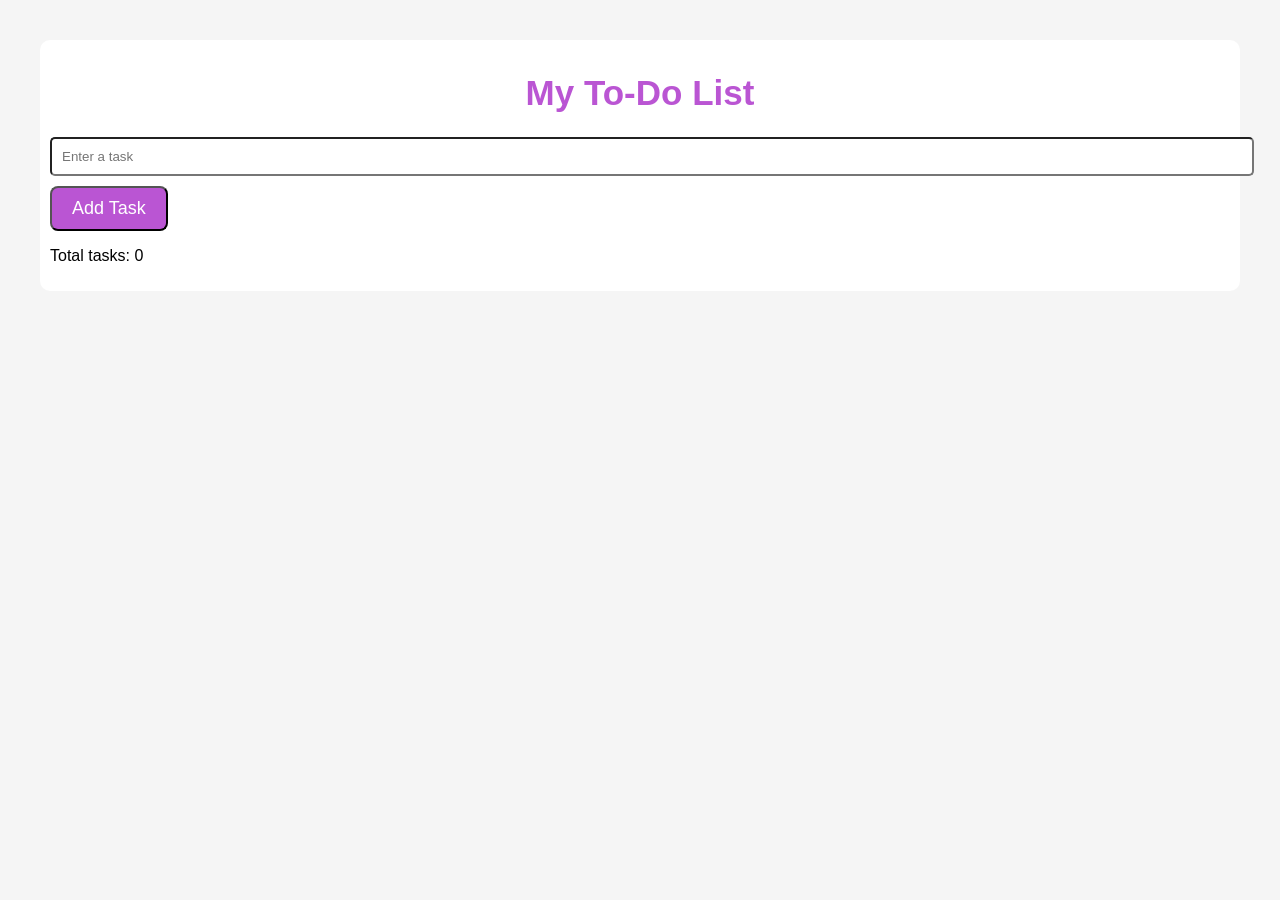
<file: index.html>
<!DOCTYPE html>
<html>
	<head>
		<meta charset="utf-8">
		<meta name="description" conent="this is my page">
		<meta name="viewport" content="width=device-width,initial-scale=1.0">
		<title>hi</title>
		<script></script>
		<style></style>
		<link rel="stylesheet" href="style.css">
	</head>
	<body>
		<div class="app">
			<h1 id="title">My To-Do List</h1>
			<input type="text" id="taskInput" placeholder="Enter a task">
			<br>
			<button type="button" id="add" >Add Task</button>
			<p id="message"></p>
			<p>Total tasks: <span id="taskCount">0</span></p>
			<ul id="taskList"></ul>
		</div>
		
		<script src="script.js"></script>
	</body>
</html>
</file>
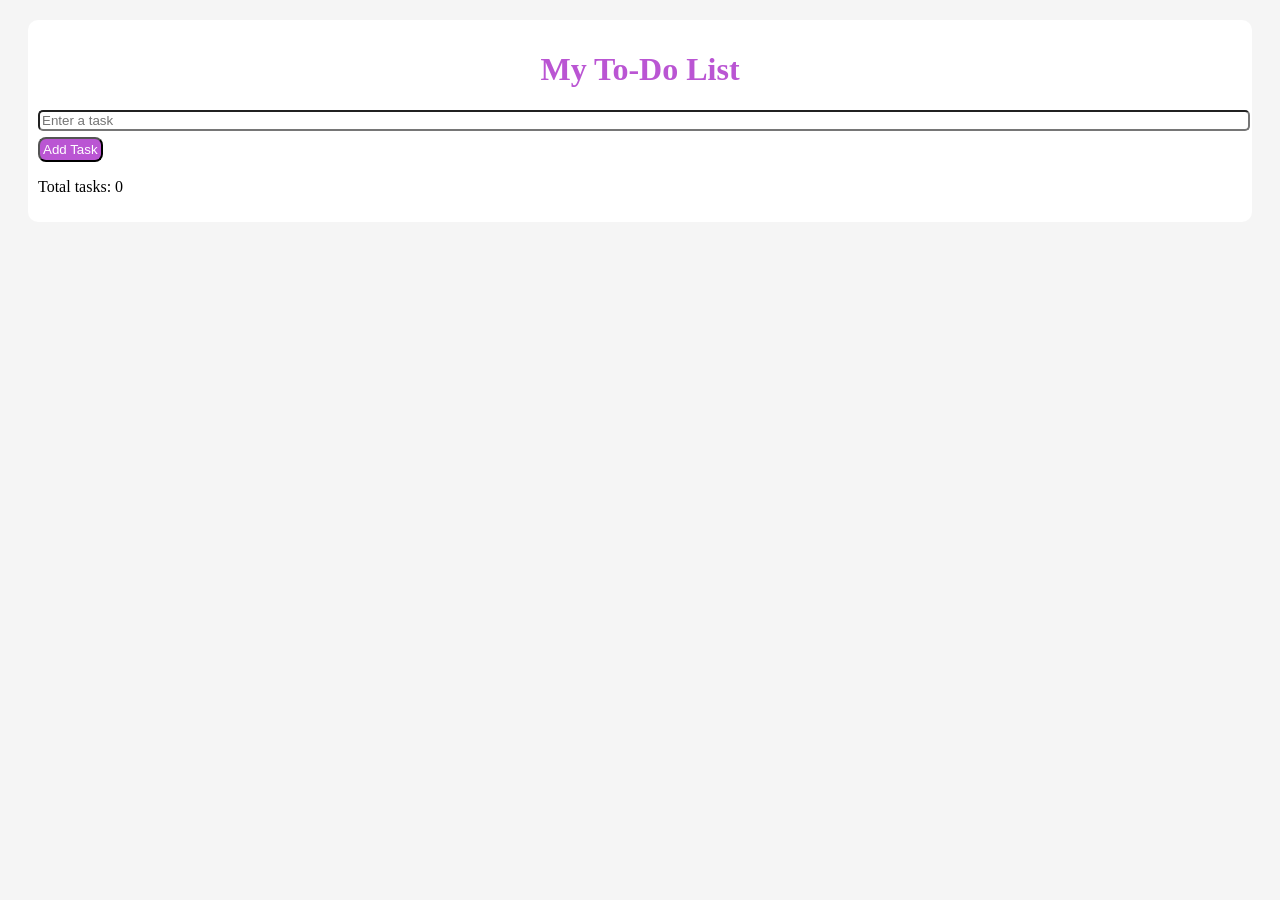
<file: 13 index.html>
<!DOCTYPE html>
<html>
	<head>
		<meta charset="utf-8">
		<meta name="description" conent="this is my page">
		<title>hi</title>
		<script></script>
		<style></style>
		<link rel="stylesheet" href="7style.css">
	</head>
	<body>
		<div class="app">
			<h1 id="title">My To-Do List</h1>
			<input type="text" id="taskInput" placeholder="Enter a task">
			<br>
			<button type="button" id="add" >Add Task</button>
			<p id="message"></p>
			<p>Total tasks: <span id="taskCount">0</span></p>
			<ul id="taskList"></ul>
		</div>
		
		<script src="2script.js"></script>
	</body>
</html>
</file>
<file: style.css>
h1{
	text-align:center;
	color:#BA55D3;
	font-size:35px;
	
}
#taskInput{
	width:100%;
	padding:10px;
	box-size:18px;
	border-radius:5px;
}
button{
	margin-top:10px;
	color:white;
	background-color:#BA55D3;
	border-radius:8px;
	padding:10px 20px;
	font-size:18px;
}
body{
	background-color:#F5F5F5;
	margin:0px;
	padding:20px;
	font-family:Arial, sans-serif;
}
.app{
	background-color:white;
	border-radius:10px;
	padding:10px;
	margin:20px;
}
#taskList{
	background-color:#F5F5F5;
	border-radius:5px;
}
li{
	margin:5px;
	background-color:#F5F5F5;
	font-size:20px;
}
</file>
<file: 7style.css>
h1{
	text-align:center;
	color:#BA55D3;
}
#taskInput{
	width:100%;
	border-radius :5px;
}
button{
	margin-top:6px;
	color:white;
	background-color:#BA55D3;
	border-radius:8px;
	padding:3px;
}
body{
	background-color:#F5F5F5;
}
.app{
	background-color:white;
	border-radius:10px;
	padding:10px;
	margin:20px;
}
#taskList{
	background-color:#F5F5F5;
	border-radius:5px;
}
li{
	margin:5px;
	background-color:#F5F5F5;
}
</file>
